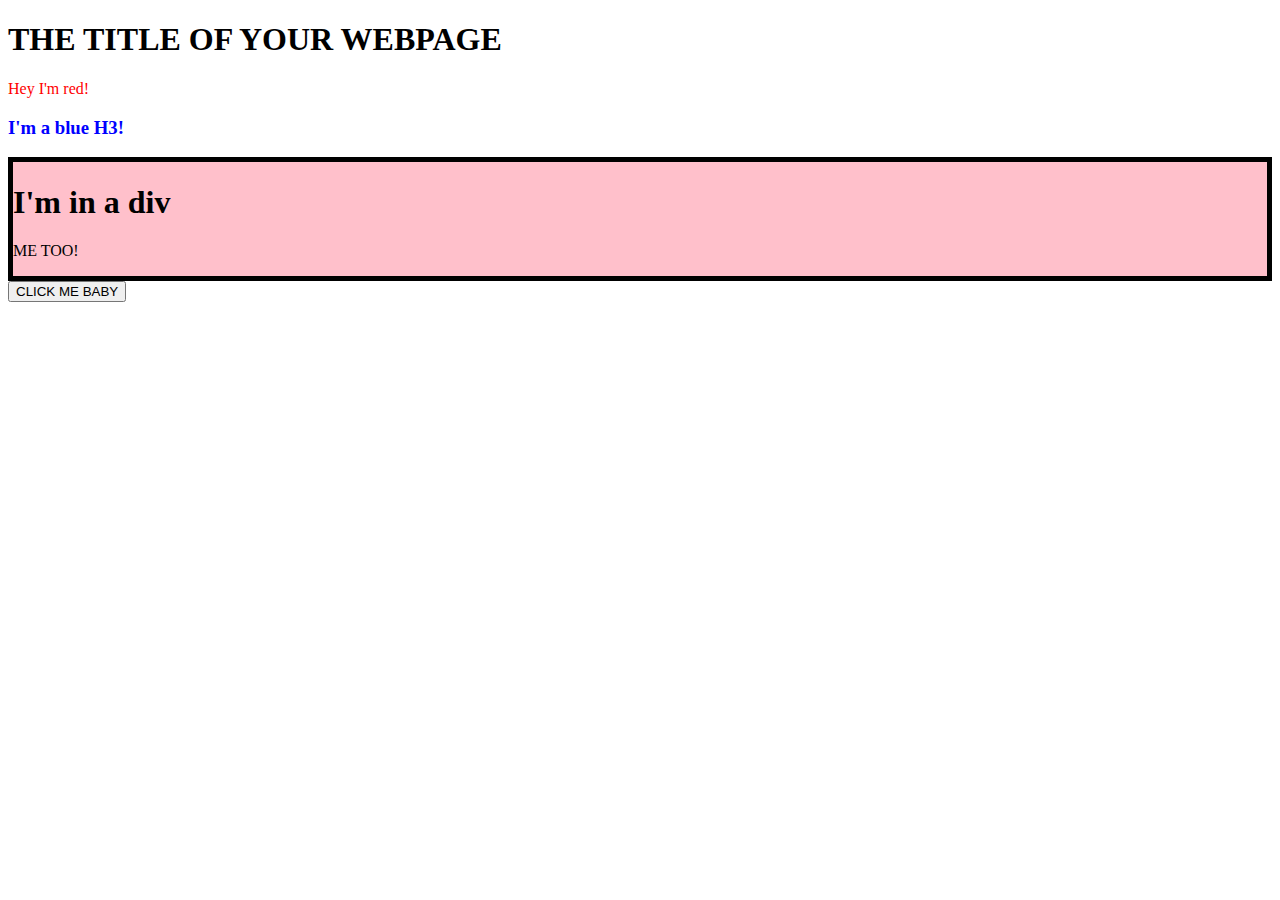
<file: Working files (Coding)/index.html>
<!DOCTYPE html>
<html lang="en">
<head>
    <meta charset="UTF-8">
    <meta name="viewport" content="width=device-width, initial-scale=1.0">
    <title>Document</title>
    <script src="workingJS.js" defer></script>
</head>
<body>
  <h1>THE TITLE OF YOUR WEBPAGE</h1>
  <div id="container"></div>
  <button id="btn">CLICK ME BABY</button>
</body>
</html>
</file>
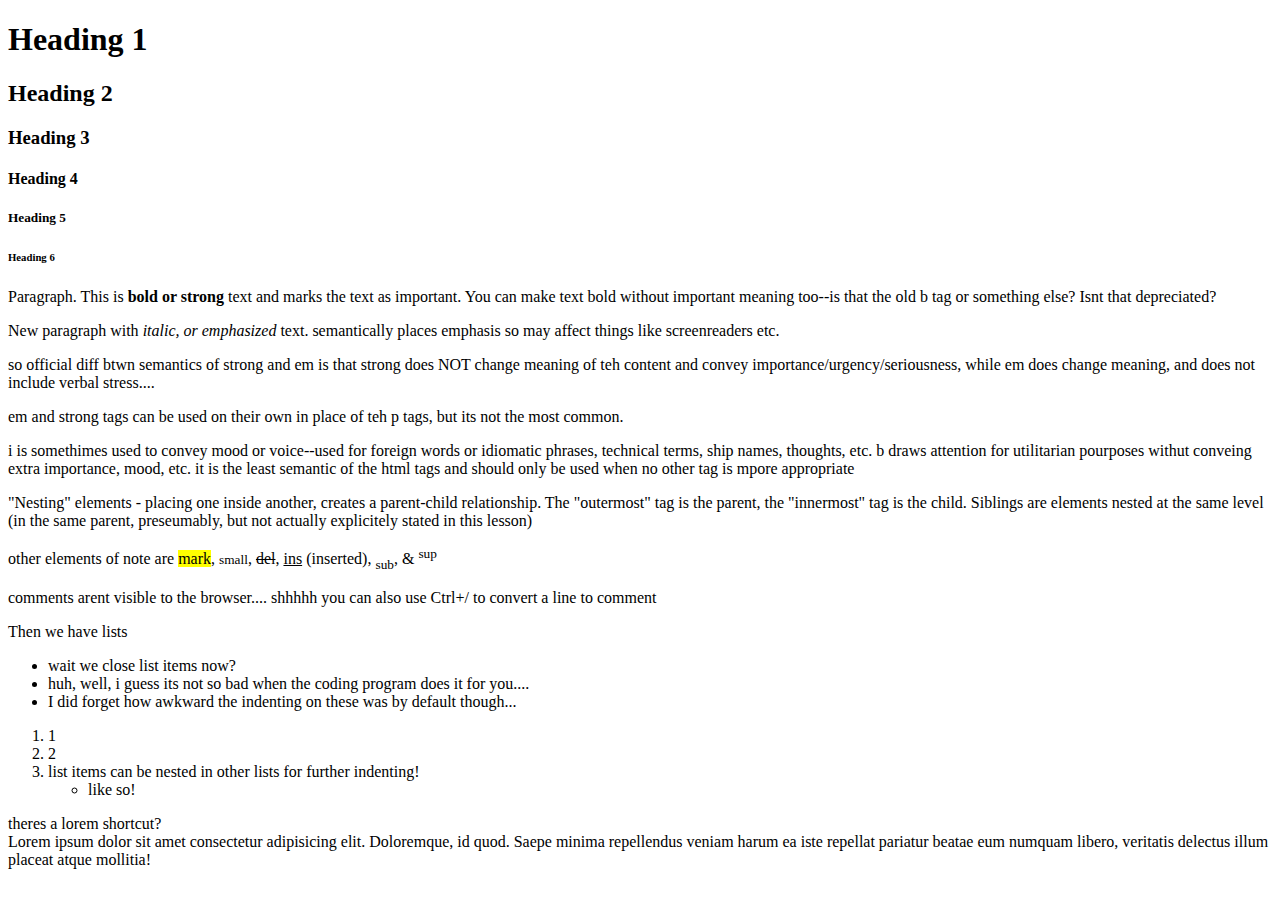
<file: codeSnippets/html-boilerplate/index.html>
<!DOCTYPE html>
<html lang="en">
    <head>
        <meta charset="UTF-8">
        <title>First website</title>
    </head>
    <body>
        <h1>Heading 1</h1>
        <h2>Heading 2</h2>
        <h3>Heading 3</h3>
        <h4>Heading 4</h4>
        <h5>Heading 5</h5>
        <h6>Heading 6</h6>
        <p>Paragraph. This is <strong>bold or strong</strong> text and marks the text as important. You can make text bold without important meaning too--is that the old b tag or something else? Isnt that depreciated?</p>
        <p>New paragraph with <em>italic, or emphasized</em> text. semantically places emphasis so may affect things like screenreaders etc. </p>
        <p> so official diff btwn semantics of strong and em is that strong does NOT change meaning of teh content and convey importance/urgency/seriousness, while em does change meaning, and does not include verbal stress.... </p>
        <p> em and strong tags can be used on their own in place of teh p tags, but its not the most common.</p>
        <p> i is somethimes used to convey mood or voice--used for foreign words or idiomatic phrases, technical terms, ship names, thoughts, etc. b draws attention for utilitarian pourposes withut conveing extra importance, mood, etc. it is the least semantic of the html tags and should only be used when no other tag is mpore appropriate</p>
        <p>"Nesting" elements - placing one inside another, creates a parent-child relationship. The "outermost" tag is the parent, the "innermost" tag is the child. Siblings are elements nested at the same level (in the same parent, preseumably, but not actually explicitely stated in this lesson)</p>
        <p> other elements of note are <mark>mark</mark>, <small>small</small>, <del>del</del>, <ins>ins</ins> (inserted), <sub>sub</sub>, & <sup>sup</sup></p>
        <p> comments arent visible to the browser.... shhhhh <!--I am a comment!-->you can also use Ctrl+/ to convert a line to comment </p>
        <p>Then we have lists
        <ul> 
            <li>wait we close list items now?</li>
            <li>huh, well, i guess its not so bad when the coding program does it for you....</li>
            <li>I did forget how awkward the indenting on these was by default though...</li>
        </ul>
        <ol>
            <li>1</li>
            <li>2</li>
            <li>list items can be nested in other lists for further indenting!
                <ul><li>like so!</li></ul>
            </li>
        </ol></p>
        <!-- <p> but it looks like it converts the WHOLE line</p> -->
         <p> theres a lorem shortcut? <br> Lorem ipsum dolor sit amet consectetur adipisicing elit. Doloremque, id quod. Saepe minima repellendus veniam harum ea iste repellat pariatur beatae eum numquam libero, veritatis delectus illum placeat atque mollitia!</p>
    </body>
</html>
</file>
